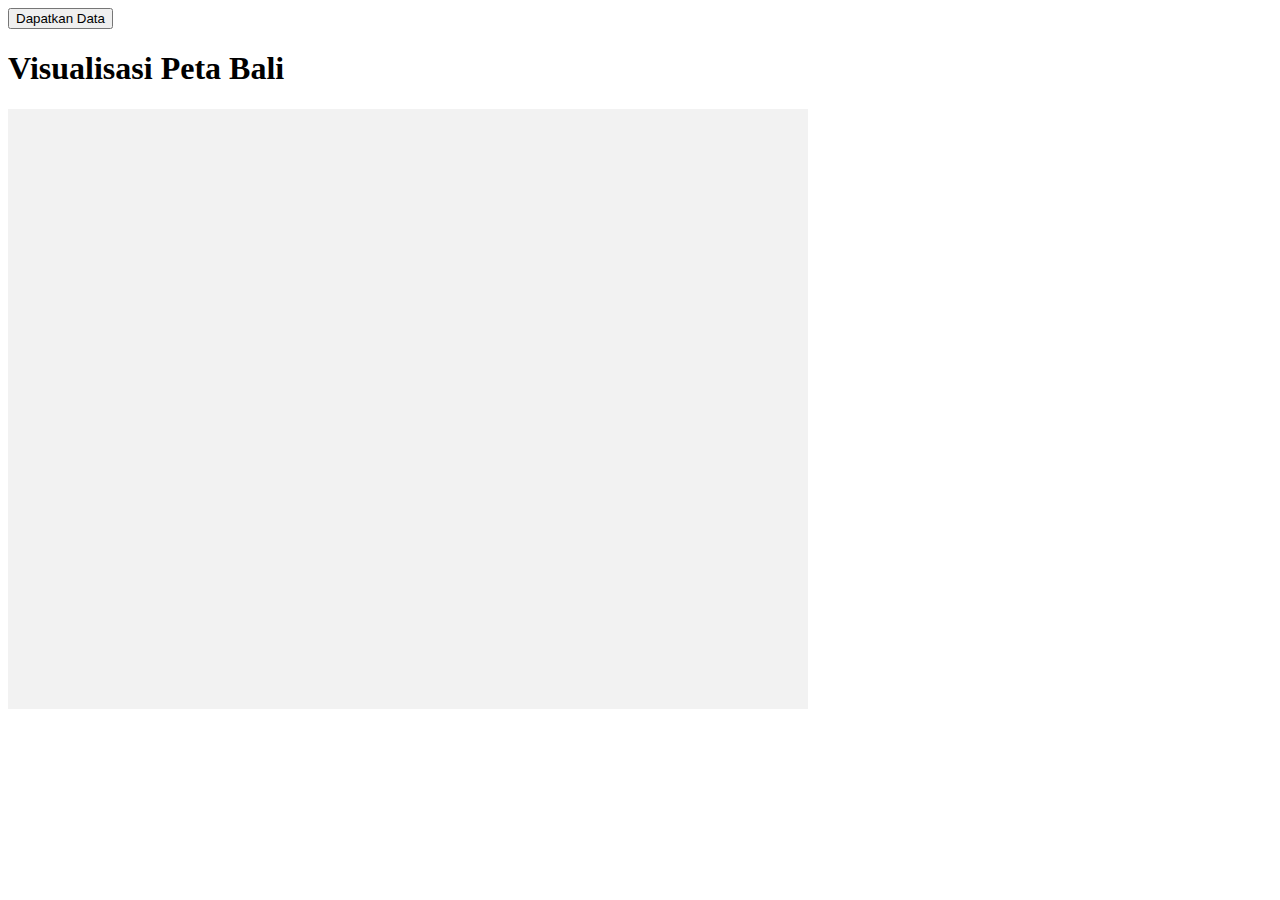
<file: templates/tesmap.html>
<!DOCTYPE html>
<html>
<head>
  <meta charset="utf-8">
  <title>Peta Pulau Bali</title>
  <script src="https://d3js.org/d3.v7.min.js"></script>
  <script src ="https://d3js.org/topojson.v1.min.js"></script>
  <style>
    svg {
      background-color: #f2f2f2;
    }

    .district:hover {
        fill: rgb(9, 152, 180);
    } 
  </style>
</head>
<body>


  <button type="button" id="getDataButton" style="width: 50; height:20; color:black;">Dapatkan Data</button>
  <div id="dataContainer"></div>
  <h1>Visualisasi Peta Bali</h1>
  <svg id="map" width="800" height="600"></svg>

</body>
<script>
  var datac = ''
  getDataButton.addEventListener("click", function() {
    var xhr = new XMLHttpRequest();
    xhr.open('GET', '/test2', true);
    xhr.onreadystatechange = function() {
        if (xhr.readyState === 4 && xhr.status === 200) {
          var response = JSON.parse(xhr.responseText); 
          datac= response
          console.log(datac)

          const width = 800;
          const height = 600;

          const projection = d3.geoMercator()
          .center([115.1889, -8.4095]) // Koordinat tengah peta
          .scale(30000) // Skala peta
          .translate([width / 2, height / 2]); // Posisi peta di SVG
          
          const path = d3.geoPath()
          .projection(projection);

          //membuat elemen svg
          const svg = d3.select("#map")
            .append("svg")
            .attr("width", width)
            .attr("height", height);

          var domain = [500000, 700000, 800000, 900000,1100000]; // Rentang nilai kepadatan penduduk
          var range = ['lightgray', 'pink', 'green', 'yellow','black']; // Warna yang ingin ditampilkan

          var colorScale = d3.scaleThreshold()
            .domain(domain)
            .range(range);
          var dataf = response

          d3.json("https://raw.githubusercontent.com/teguha/peta-bali/main/kabupaten-bali.geojson").then(function(data){
              console.log(data.features)
                  //menampilkan peta bali
              svg.selectAll("path")
                  .data(data.features)
                  .enter()
                  .append("path")
                  .attr("d", path)
                  .attr("stroke",'white')
                  .attr("stroke-width",0.7)
                  .attr("x", 115) // Koordinat X posisi teks
                  .attr("y", -8) // Koordinat Y posisi teks
                  .text("Keterangan teks")
                  .attr("class","district")
                  .attr('fill',function(d){
                      var rs = dataf.find(function(element) {
                          element.nama === d.properties.nm_kabkota
                          return element.kepadatan_penduduk 
                      });
                      
                      if (rs != null){
                        return colorScale(rs.kepadatan_penduduk)
                      }else{
                        return "orange"
                      }
                  })
                  .on("mouseover", function(event, d) {
                    d3.select(this)
                    var result = dataf.find(function(element) {
                        return element.nama === d.properties.nm_kabkota;
                    });
                          
                    if (result != undefined){
                        svg
                          .append("text")
                          //.attr("fill", colorScale(result.kepadatan_penduduk))
                          .attr("id", "tooltip1")
                          .attr("x", event.pageX)
                          .attr("y", event.pageY - 25)
                          .attr("fill",'black')
                          .text(result.kepadatan_penduduk);
                    }
                    svg
                      .append("text")
                      .attr("id", "tooltip")
                      .attr("x", event.pageX)
                      .attr("y", event.pageY - 5)
                      .text(d.properties.nm_kabkota);

              })
              .on("mouseout", function() {
                //d3.select(this).attr("fill", "black");
                svg.select("#tooltip").remove();
                svg.select("#tooltip1").remove();
              }).attr("fill",function(d){
                  
                var rs = dataf.find(function(element) {
                  return element.nama === d.properties.nm_kabkota
                  return element.kepadatan_penduduk
                });  
                //console.log(rs)
              
                if (rs != null){
                  return colorScale(rs.kepadatan_penduduk)
                }else{
                  return "orange"
                }
              }); 
            })
          }   
    }
    xhr.send();
  });
        
    
    




  /*
    const width = 800;
    const height = 600;

    const projection = d3.geoMercator()
    .center([115.1889, -8.4095]) // Koordinat tengah peta
    .scale(30000) // Skala peta
    .translate([width / 2, height / 2]); // Posisi peta di SVG
  
    const path = d3.geoPath()
      .projection(projection);

    //membuat elemen svg
    const svg = d3.select("#map")
      .append("svg")
      .attr("width", width)
      .attr("height", height);

    var domain = [500000, 700000, 800000, 900000,1100000]; // Rentang nilai kepadatan penduduk
    var range = ['lightgray', 'pink', 'green', 'yellow','black']; // Warna yang ingin ditampilkan

    var colorScale = d3.scaleThreshold()
      .domain(domain)
      .range(range);

    /*var dataf = [
        { "nama": "DENPASAR", "kepadatan_penduduk": 500000 },
        { "nama": "JEMBRANA", "kepadatan_penduduk": 800000 },
        { "nama": "GIANYAR", "kepadatan_penduduk": 600000 },
        // ...
    ];*/
    //var target = "DENPASAR";
    /*
    d3.json("https://raw.githubusercontent.com/teguha/peta-bali/main/kabupaten-bali.geojson").then(function(data){
        console.log(data.features)
            //menampilkan peta bali
        svg.selectAll("path")
            .data(data.features)
            .enter()
            .append("path")
            .attr("d", path)
            .attr("stroke",'white')
            .attr("stroke-width",0.7)
            .attr("x", 115) // Koordinat X posisi teks
            .attr("y", -8) // Koordinat Y posisi teks
            .text("Keterangan teks")
            .attr("class","district")
            .attr('fill',function(d){
                var rs = dataf.find(function(element) {
                    element.nama === d.properties.nm_kabkota
                    return element.kepadatan_penduduk 
                });
                
                if (rs != null){
                  return colorScale(rs.kepadatan_penduduk)
                }else{
                  return "orange"
                }
            })
            .on("mouseover", function(event, d) {
              d3.select(this)
              var result = dataf.find(function(element) {
                  return element.nama === d.properties.nm_kabkota;
              });
                    
              if (result != undefined){
                  svg
                    .append("text")
                    //.attr("fill", colorScale(result.kepadatan_penduduk))
                    .attr("id", "tooltip1")
                    .attr("x", event.pageX)
                    .attr("y", event.pageY - 25)
                    .attr("fill",'black')
                    .text(result.kepadatan_penduduk);
              }
              svg
                .append("text")
                .attr("id", "tooltip")
                .attr("x", event.pageX)
                .attr("y", event.pageY - 5)
                .text(d.properties.nm_kabkota);

        })
        .on("mouseout", function() {
          //d3.select(this).attr("fill", "black");
          svg.select("#tooltip").remove();
          svg.select("#tooltip1").remove();
        }).attr("fill",function(d){
            
          var rs = dataf.find(function(element) {
            return element.nama === d.properties.nm_kabkota
            return element.kepadatan_penduduk
          });  
          //console.log(rs)
        
          if (rs != null){
            return colorScale(rs.kepadatan_penduduk)
          }else{
            return "orange"
          }
        });
        
    })*/
</script>
</html>
</file>
